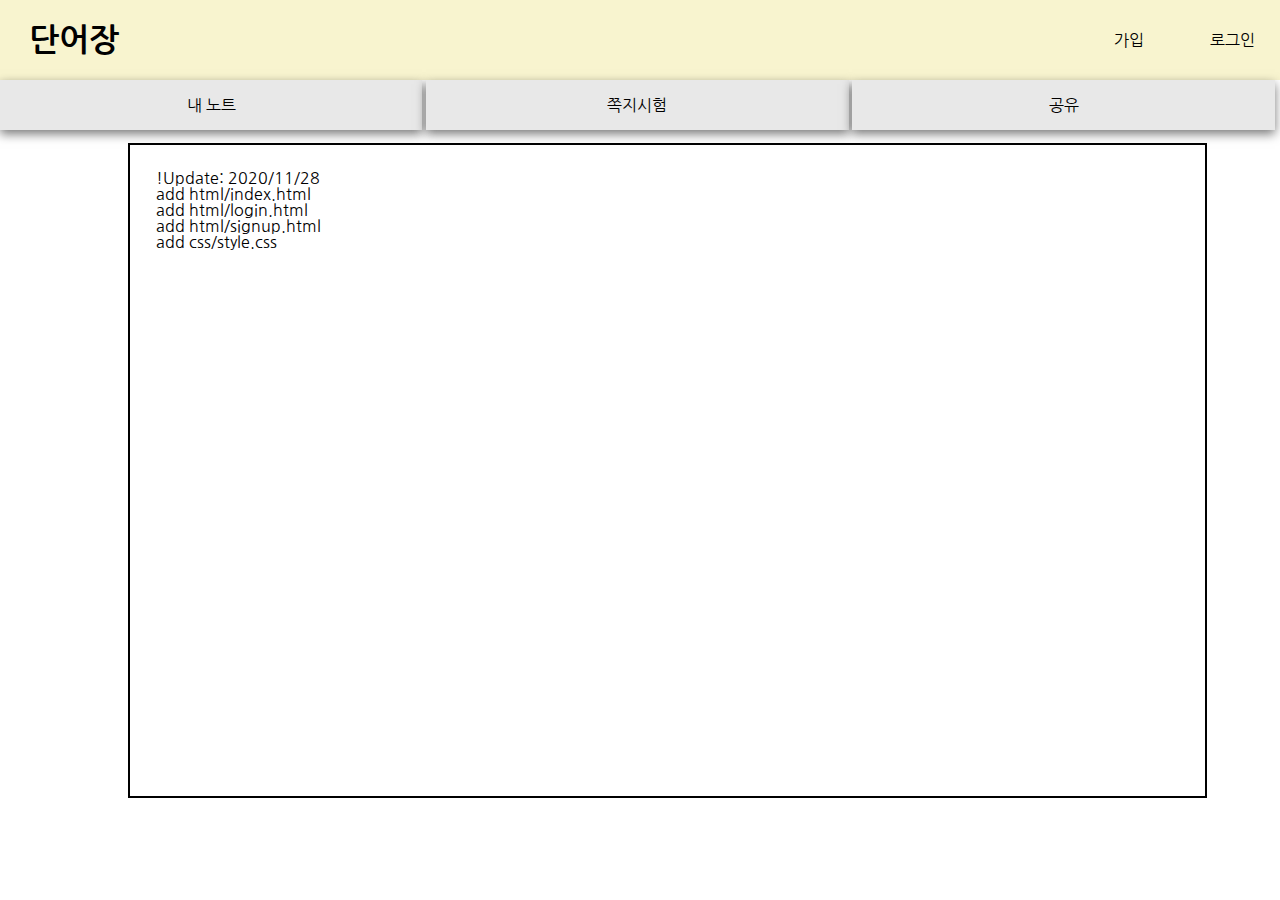
<file: html/index.html>
<html lang="ko">
    <head>
        <meta charset="utf-8">
        <title> 단어장 | index </title>
        <link rel="stylesheet" href="../css/style.css">
    </head>
    
    <body>
        <header>
            <div class="topNavBar">
                <ul>
                    <a href="./index.html"><li class="title"><h1 class="title">단어장</h1></li></a>
                    <a href="./login.html"><li class="signin">로그인</li></a>
                    <!--<a href="#"><li class="signout">로그아웃</li></a>-->
                    <a href="./signup.html"><li class="signup">가입</li></a>
                </ul>
            </div>
        </header>
        
        <div class="menuNavBar">
            <ul>
                <a href="#"><li class="notes">내 노트</li></a>
                <a href="#"><li class="test">쪽지시험</li></a>
                <a href="#"><li class="share">공유</li></a>
            </ul>
        </div>
        
        <div class="notice">
            <p>!Update: 2020/11/28</p>
            <p>add html/index.html</p>
            <p>add html/login.html</p>
            <p>add html/signup.html</p>
            <p>add css/style.css</p>
        </div>

    </body>
</html>
</file>
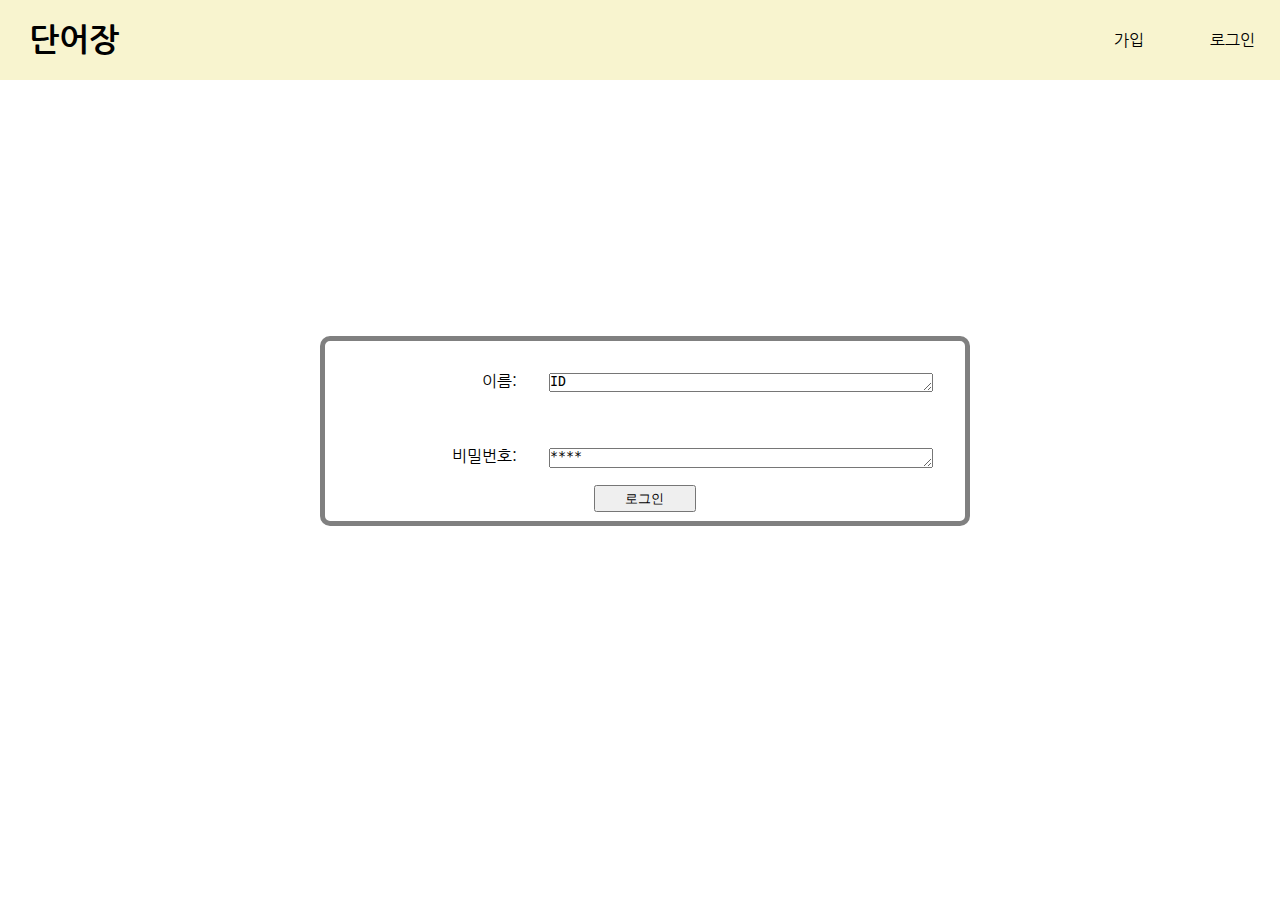
<file: html/login.html>
<html>
    <head>
        <meta charset="utf-8">
        <title> 단어장 | login </title>
        <link rel="stylesheet" href="../css/style.css">
    </head>
    
    <body>
        <header>
            <div class="topNavBar">
                <ul>
                    <a href="./index.html"><li class="title"><h1 class="title">단어장</h1></li></a>
                    <a href="./login.html"><li class="signin">로그인</li></a>
                    <!--<a href="#"><li class="signout">로그아웃</li></a>-->
                    <a href="./signup.html"><li class="signup">가입</li></a>
                </ul>
            </div>
        </header>
        
        
        <div  class="loginWindow">
            <ul>
                <li><div class="text">이름:</div><textarea>ID</textarea></li>
                <li><div class="text">비밀번호:</div><textarea>****</textarea></li>
            </ul>
            <button>로그인</button>
        </div>
        
    </body>
</html>
</file>
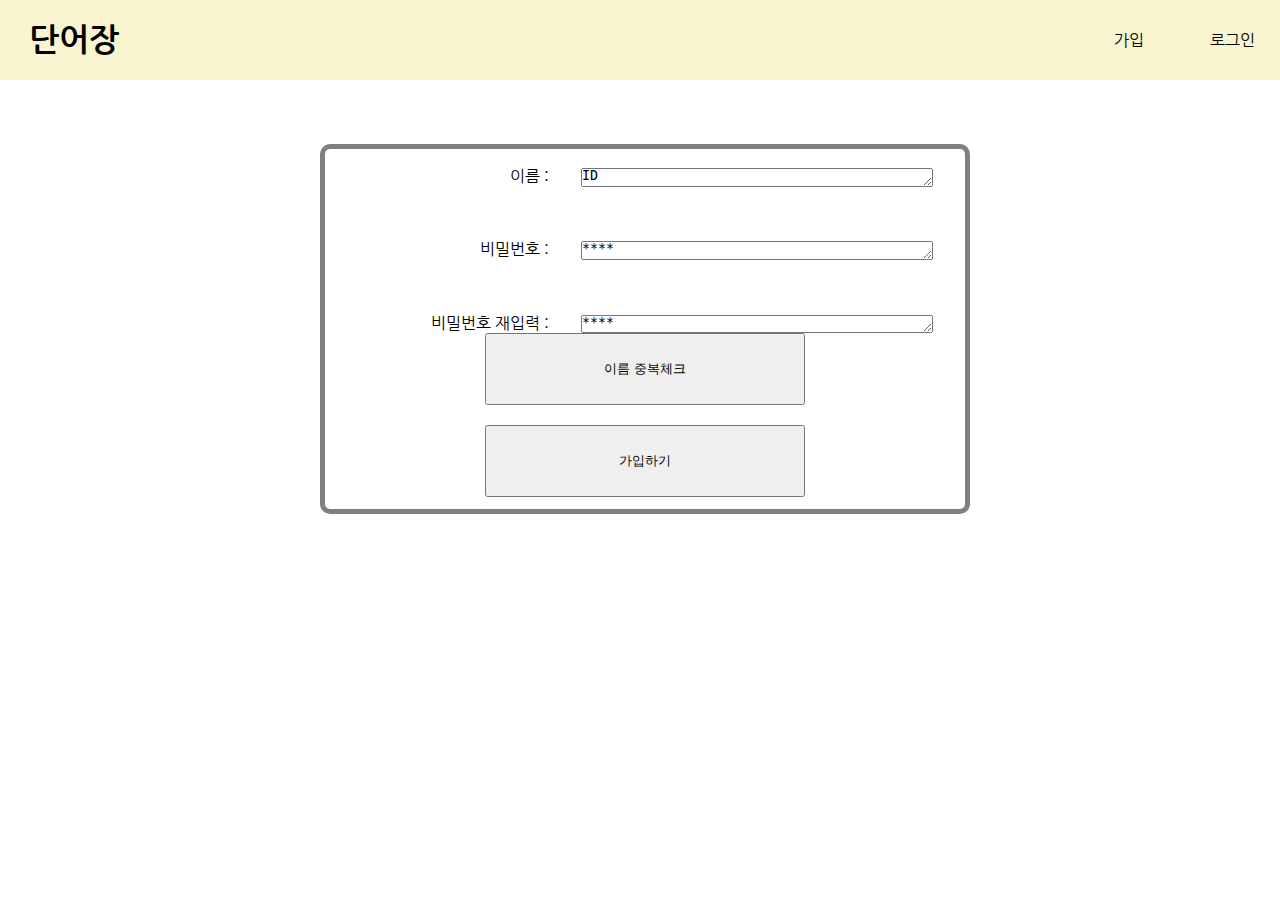
<file: html/signup.html>
<html>
    <head>
        <meta charset="utf-8">
        <title> 단어장 | signup </title>
        <link rel="stylesheet" href="../css/style.css">
    </head>
    
    <body>
        <header>
            <div class="topNavBar">
                <ul>
                    <a href="./index.html"><li class="title"><h1 class="title">단어장</h1></li></a>
                    <a href="./login.html"><li class="signin">로그인</li></a>
                    <!--<a href="#"><li class="signout">로그아웃</li></a>-->
                    <a href="./signup.html"><li class="signup">가입</li></a>
                </ul>
            </div>
        </header>
        
        
        <div class="information">
            <ul>
                <li><div class="text">이름 : </div><textarea>ID</textarea></li>
                <li><div class="text">비밀번호 : </div><textarea>****</textarea></li>
                <li><div class="text">비밀번호 재입력 : </div><textarea>****</textarea></li>
            </ul>
            <button>이름 중복체크</button>
            <button>가입하기</button>
        </div>
        
        
        
    </body>
</html>
</file>
<file: css/style.css>
@charset "utf-8";
@import url('https://fonts.googleapis.com/css?family=Nanum+Gothic:400,700&display=swap');

/*reset*/
* {
    margin: 0;
    padding: 0;
}
li {
    list-style: none;
}
a {
    color: inherit;
    text-decoration: none;
}

/*layout*/
body {
    font-family: 'Nanum Gothic', sans-serif;
    font-size: 16px;
    color: black;
    line-height: 1;
}

header {
    width: 100%;
    height: 80px;
    background: #f8f4cf;
}

.title {
    text-align: left;
}

.topNavBar li {
    float: right;
    margin-left: 2%;
    width: 70px;
    height: 100%;
    line-height: 80px;
}

.topNavBar .title {
    float: left;
    margin-left: 2%;
    width: 150px;
    height: 100%;
}

.menuNavBar {
    width: 100%;
    height: 50px;  
}

.menuNavBar li {
    background: #e8e8e8;  
    float: left;
    width: 33%;
    height: 100%;
    margin-right: 0.3%;
    line-height: 50px;
    text-align: center;
    box-shadow: 0 4px 10px rgba(0, 0, 0, 0.53) ;
}

.notice {
    margin-top: 1%;
    margin-left: 10%;
    padding-top: 2%;
    padding-left: 2%;
    padding-right: 2%;
    padding-bottom: 2%;
    width: 80%;
    height: 600px;
    border: 2px solid black;
}

.notice textarea {
    width: 98%;
    height: 100px;
    margin-left: 1%;
    font-size: 2em;
}

/*signup.html*/
.information {
    width: 50%;
    height: 40%;
    margin-left: 25%;
    margin-top: 5%;
    border: 5px solid rgb(128, 128, 128);
    border-radius: 10px;
}

.information ul {
    width: 100%;
    height: 50%;
}

.information li {
    width: 100%;
    height: 30%;
    padding-top: 3%;
}

.information .text {
    float: left;
    width: 35%;
    line-height: 100%;
    text-align: right;
}

.information textarea {
    float: right;
    width: 55%;
    height: 35%;
    line-height: 100%;
    margin-right: 5%;
}

.information button {
    width: 50%;
    height: 20%;
    margin-left: 25%;
    margin-bottom: 3%;
}

/*login.html*/
.loginWindow {
    margin-left: 25%;
    margin-top: 20%;
    width: 50%;
    height: 20%;
    border: 5px solid rgb(128, 128, 128);
    border-radius: 10px;
}

.loginWindow ul {
    height: 80%;
}

.loginWindow li {
    width: 100%;
    height: 30%;
    padding-top: 5%;
}

.loginWindow .text {
    width: 30%;
    float:left;
    text-align: right;
}

.loginWindow textarea {
    width: 60%;
    height: 45%;
    float:right;
    margin-right: 5%;
}

.loginWindow button {
    width: 16%;
    height: 15%;
    margin-bottom: 10%;
    margin-left: 42%;
}
</file>
